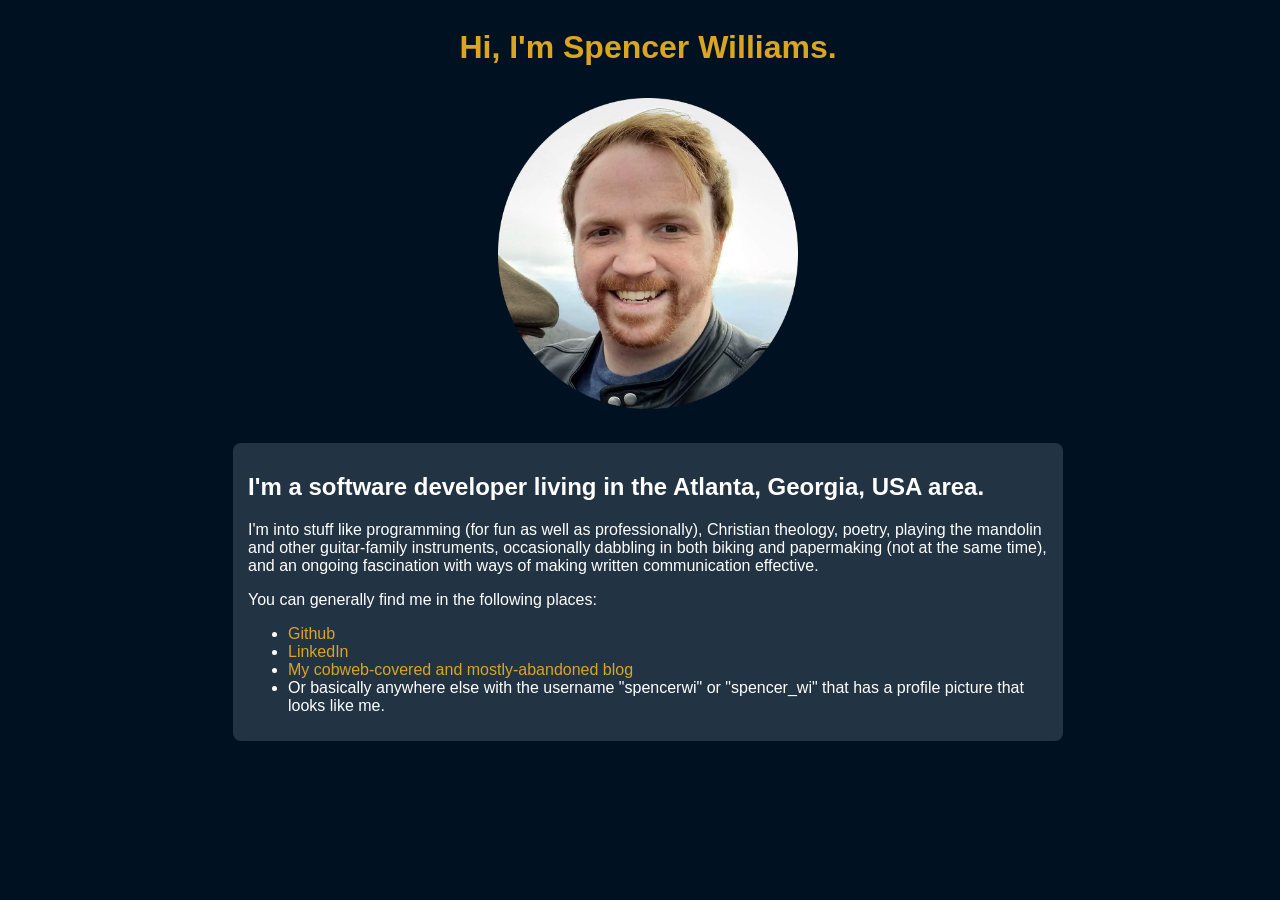
<file: index.html>
<!DOCTYPE html>
<html>
	<head>
		<title>Spencer Williams</title>
		<link rel="stylesheet" href="styles.css" />
	</head>
	<body>
		<h1>Hi, I'm Spencer Williams.</h1>
		<section id="profile_picture">
			<img src="spencerwi.png" 
				alt="A close-up profile photo of Spencer Williams" 
				style="max-width: 300px;"
			/>
		</section>
		<section id="about_me">
			<h2>I'm a software developer living in the Atlanta, Georgia, USA area.</h2>
			<p>
				I'm into stuff like programming (for fun as well as professionally), 
				Christian theology, poetry, playing the mandolin and other guitar-family 
				instruments, occasionally dabbling in both biking and papermaking (not 
				at the same time), and an ongoing fascination with ways of making 
				written communication effective.
			</p>
			<p id="links">
				You can generally find me in the following places:
				<ul>
					<li>
						<a href="https://github.com/spencerwi">Github</a>
					</li>
					<li>
						<a href="https://linkedin.com/in/spencerwi">LinkedIn</a>
					</li>
					<li>
						<a href="https://spencerwi.tumblr.com">My cobweb-covered and mostly-abandoned blog</a>
					</li>
					<li>
						Or basically anywhere else with the username "spencerwi" or "spencer_wi" that has a profile picture that looks like me.
					</li>
				</ul>
			</p>
		</section>
	</body>
</html>
</file>
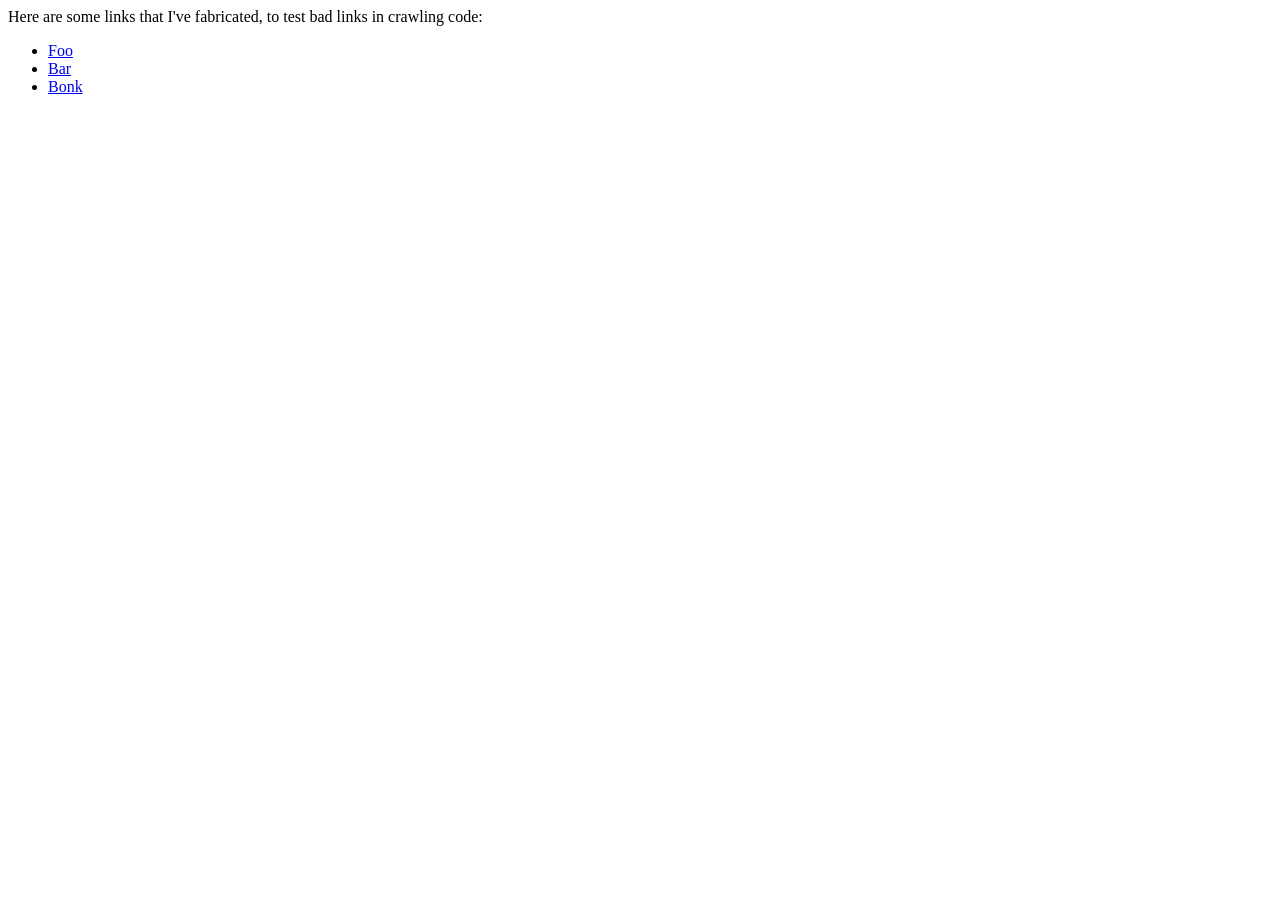
<file: broken-links/index.html>
<html>
    <head>
        <title>Spencerwi's broken-links test page</title>
    </head>
    <body>
        Here are some links that I've fabricated, to test bad links in crawling code:
        <ul>
            <li>
                <a href="foo.html">Foo</a>
            </li>
            <li>
                <a href="bar.html">Bar</a>
            </li>
            <li>
                <a href="bonk.html">Bonk</a>
            </li>
        </ul>
    </body>
</html>
</file>
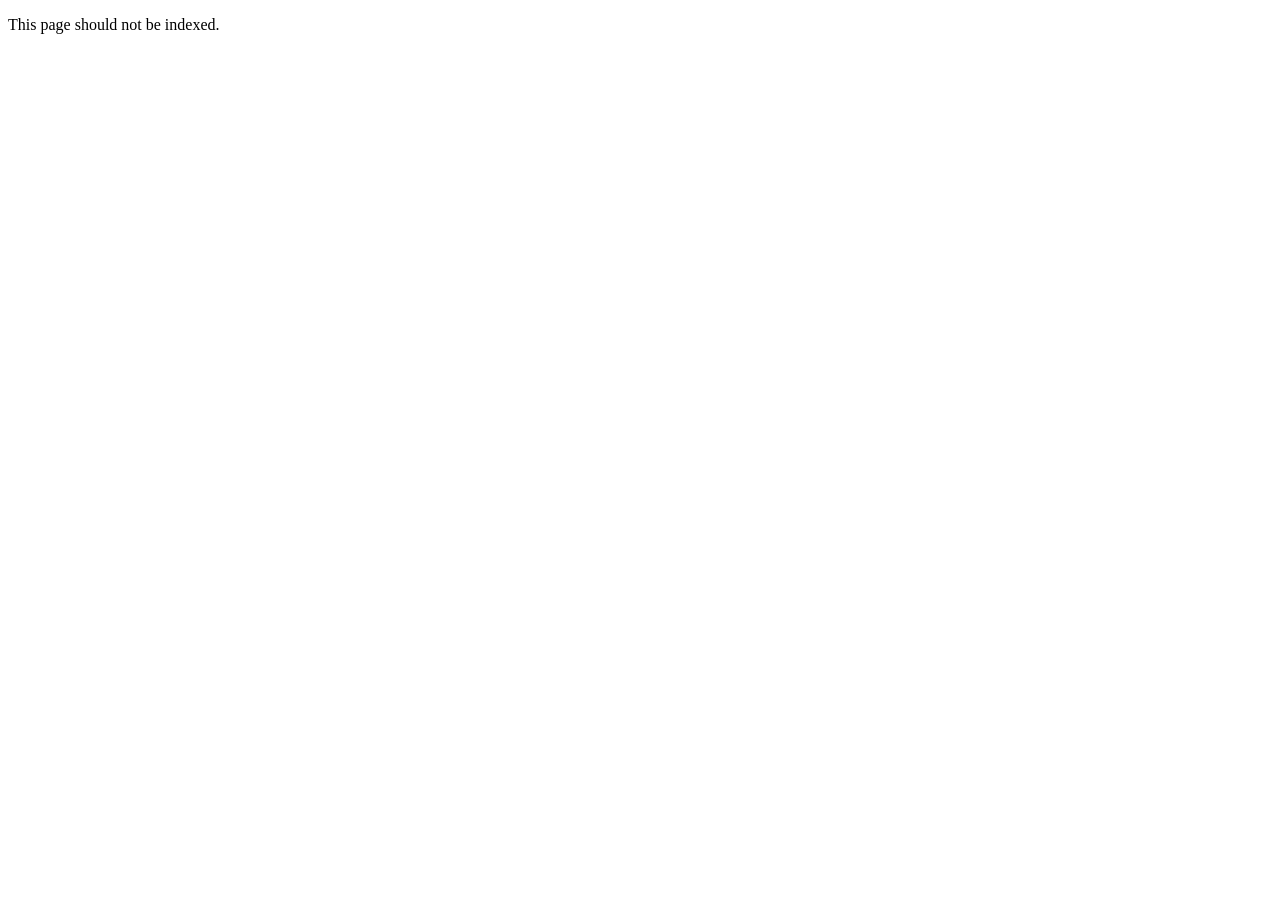
<file: noindex-test/index.html>
<!DOCTYPE html>
<html>
  <head>
    <meta charset="utf-8">
    <meta name="robots" content="noindex">
    <title>Noindex test page</title>
  </head>
  <body>
    <p>This page should not be indexed.</p>
  </body>
</html>
</file>
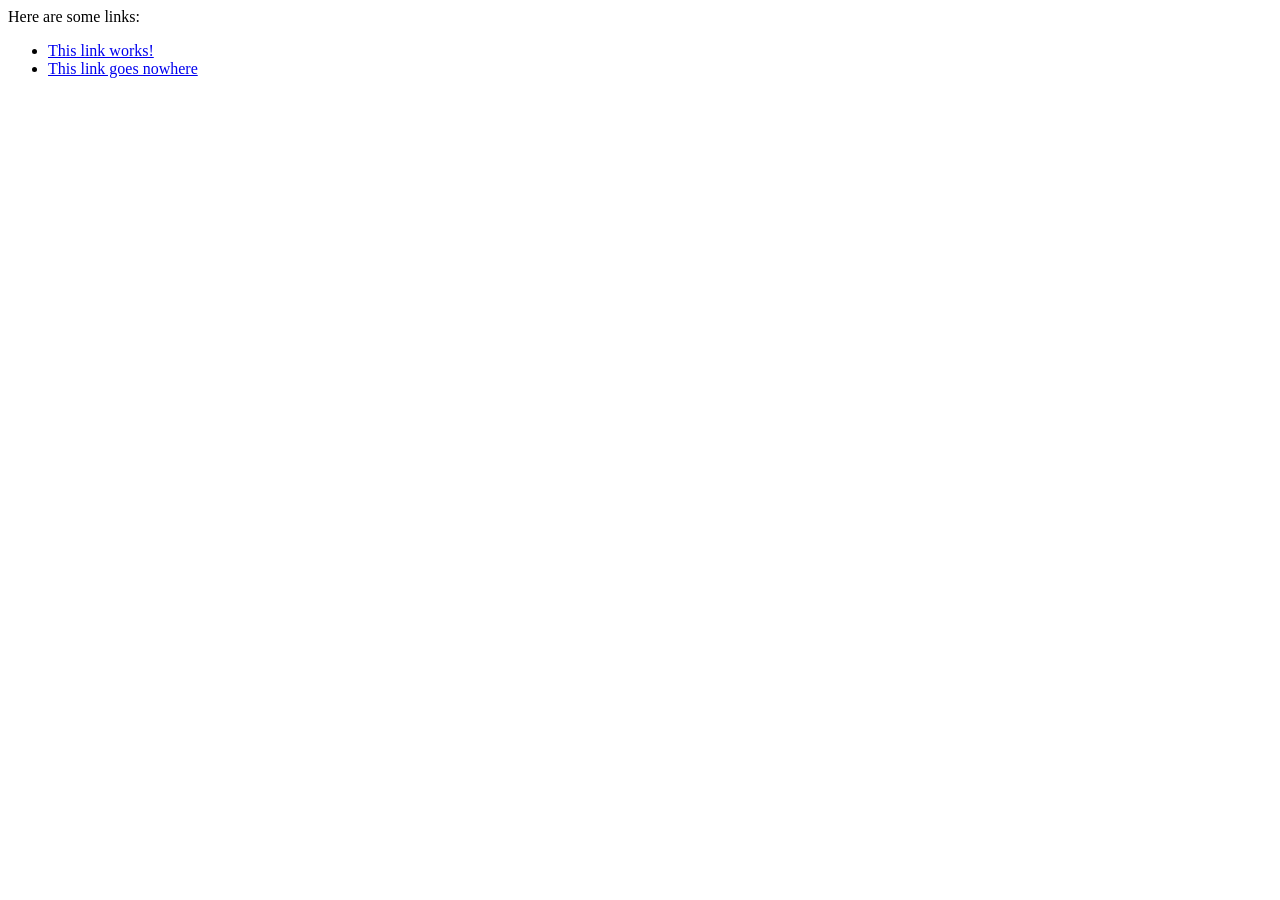
<file: some-broken-links/index.html>
<html>
    <head>
        <title>A page with some links broken but some working</title>
    </head>
    <body>
        Here are some links:
        <ul>
            <li>
                <a href="another-page.html">This link works!</a>
            </li>
            <li>
                <a href="broken.html">This link goes nowhere</a>
            </li>
        </ul>
    </body>
</html>
</file>
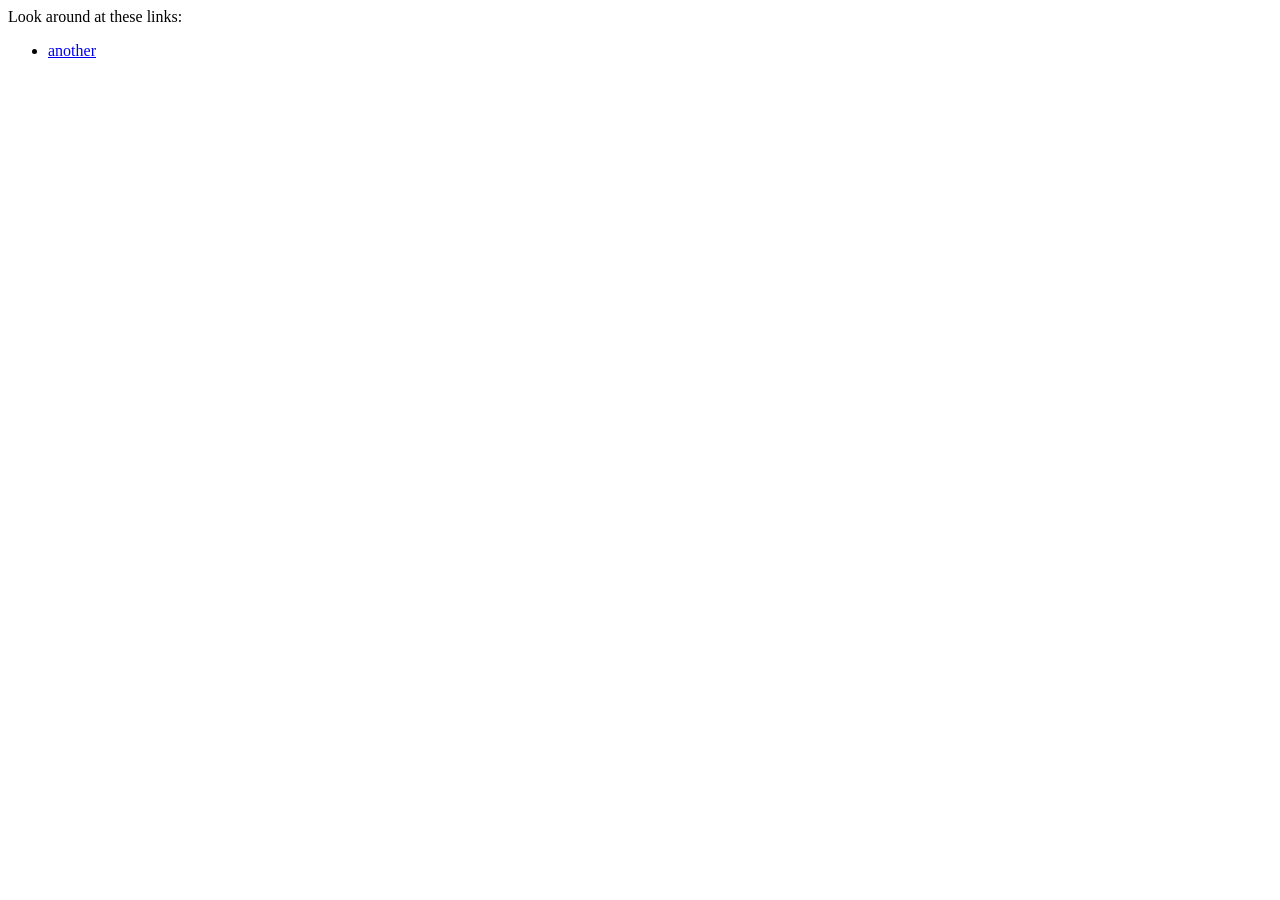
<file: Subdir/index.html>
<html>
    <head>
        <title>Subdir index</title>
    </head>
    <body>
        Look around at these links: 
        <ul>
            <li>
                <a href="another.html">another</a>
            </li>
        </ul>
    </body>
</html>
</file>
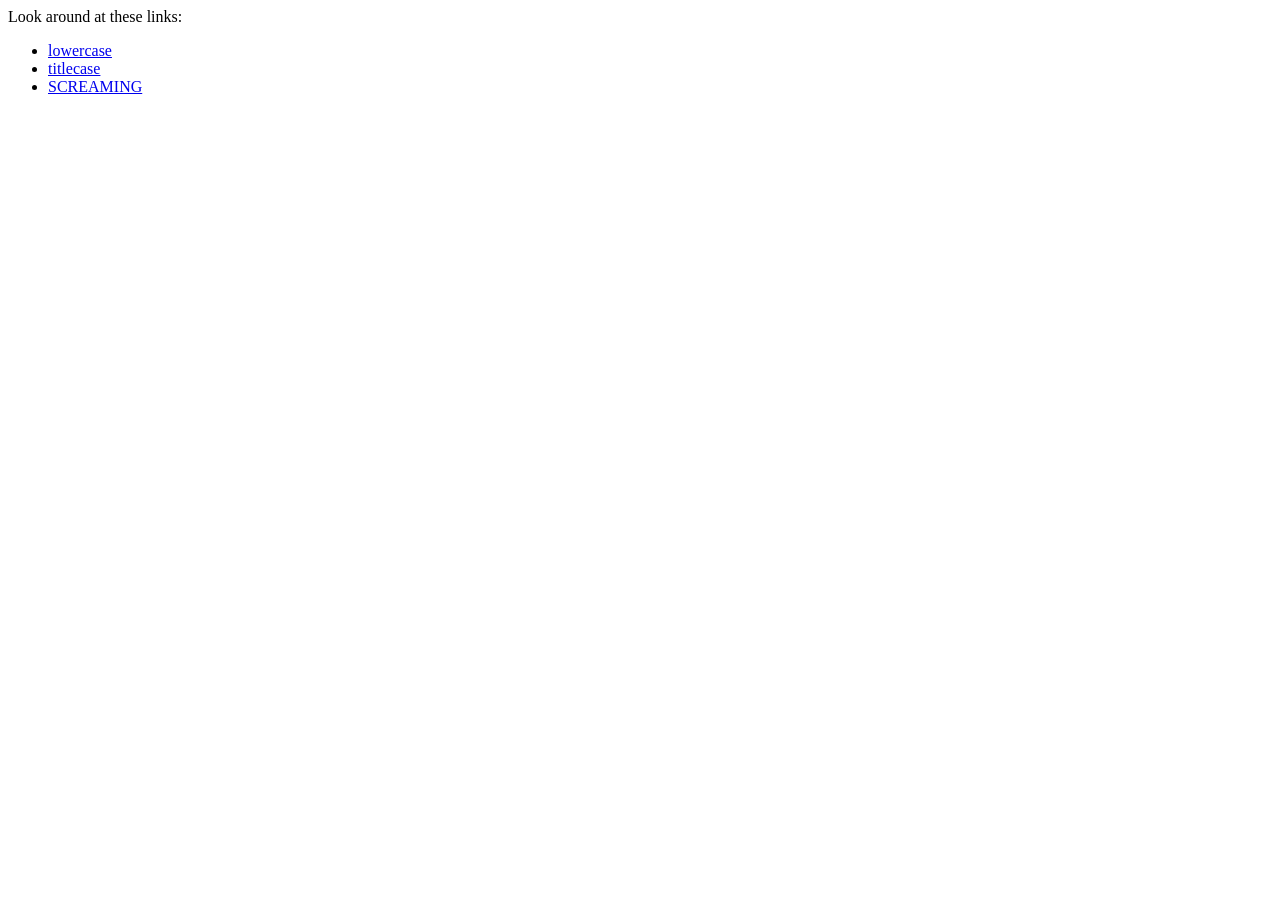
<file: subdir/index.html>
<html>
    <head>
        <title>subdir index</title>
    </head>
    <body>
        Look around at these links: 
        <ul>
            <li>
                <a href="test.html">lowercase</a>
            </li>
            <li>
                <a href="Test.html">titlecase</a>
            </li>
            <li>
                <a href="TEST.html">SCREAMING</a>
            </li>
        </ul>
    </body>
</html>
</file>
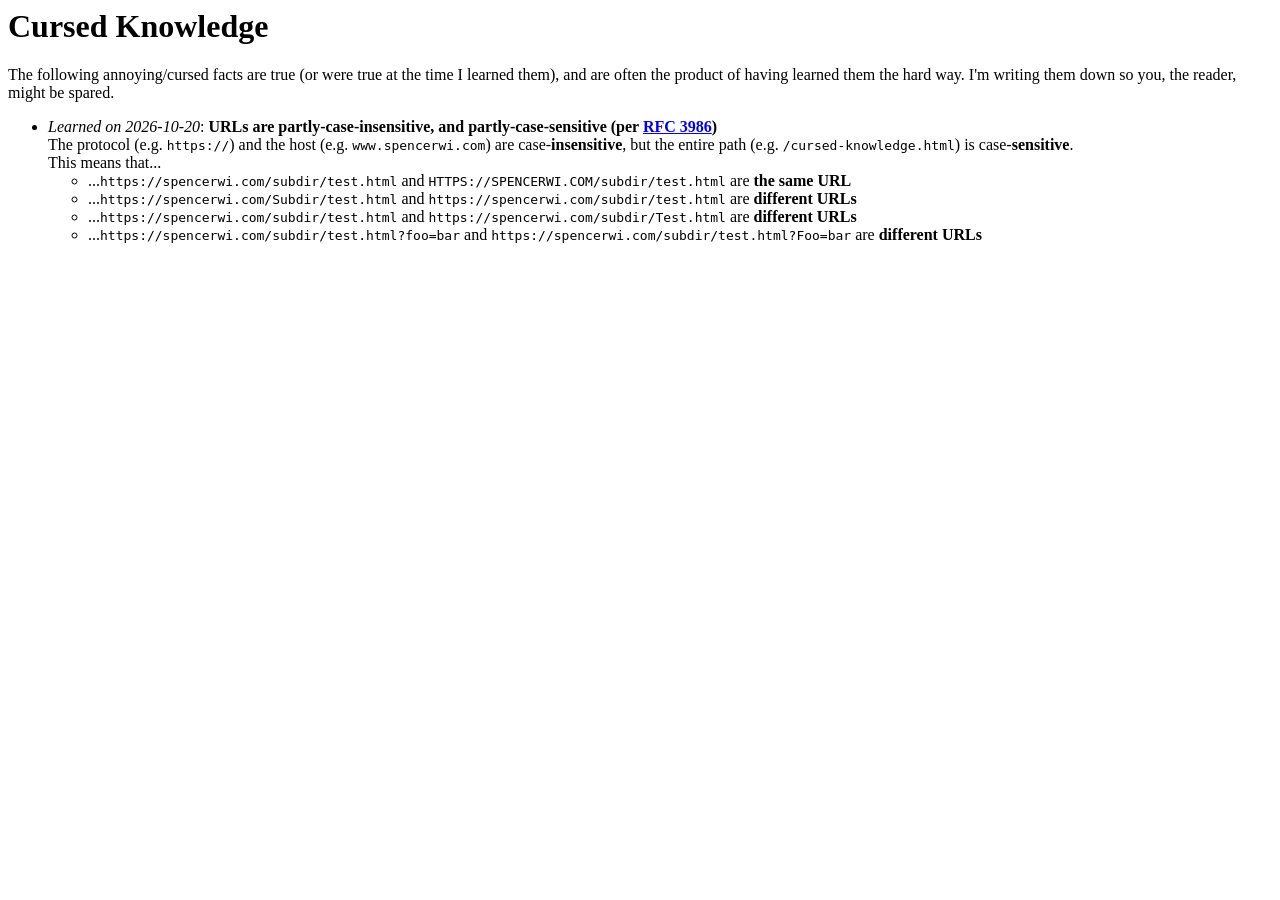
<file: cursed-knowledge.html>
<html>
  <head>
    <title>Cursed Knowledge that Spencer has acquired (usually the hard way)</title>
  </head>
  <body>
    <h1>Cursed Knowledge</h1>
    <p>
      The following annoying/cursed facts are true (or were true at the time I learned them), and are often the product of having learned them the hard way.
      I'm writing them down so you, the reader, might be spared.
    </p>
    <ul>
      <li>
        <em>Learned on <time datetime="2026-10-20">2026-10-20</time></em>:
        <strong>URLs are partly-case-insensitive, and partly-case-sensitive (per <a href="https://datatracker.ietf.org/doc/html/rfc3986#autoid-52">RFC 3986</a>)</strong><br/>
        The protocol (e.g. <code>https://</code>) and the host (e.g. <code>www.spencerwi.com</code>) are case-<strong>insensitive</strong>, 
        but the entire path (e.g. <code>/cursed-knowledge.html</code>) is case-<strong>sensitive</strong>.<br/>
        This means that...
        <ul>
          <li>
            ...<code>https://spencerwi.com/subdir/test.html</code> and <code>HTTPS://SPENCERWI.COM/subdir/test.html</code> are <strong>the same URL</strong>
          </li>
          <li>
            ...<code>https://spencerwi.com/Subdir/test.html</code> and <code>https://spencerwi.com/subdir/test.html</code> are <strong>different URLs</strong>
          </li>
          <li>
            ...<code>https://spencerwi.com/subdir/test.html</code> and <code>https://spencerwi.com/subdir/Test.html</code> are <strong>different URLs</strong>
          </li>
          <li>
            ...<code>https://spencerwi.com/subdir/test.html?foo=bar</code> and <code>https://spencerwi.com/subdir/test.html?Foo=bar</code> are <strong>different URLs</strong>
          </li>
        </ul>
      </li>
    </ul>
  </body>
</html>
</file>
<file: styles.css>
html {
	width: 100%;
	margin: 0;
	padding: 0;
	font-family: Helvetica, Arial, sans-serif;
}

body {
	width: 100%;
	display: flex;
	flex-direction: column;
	align-items: center;
	background: #012;
	color: white;
}

h1 {
	color: goldenrod;
}

section {
	max-width: 800px;
	padding: 10px 15px;
}

#profile_picture {
	margin-bottom: 20px;
}

#about_me, #links {
	background: #234;
	border-radius: 8px;
}
a, a:visited {
	text-decoration: none;
	color: goldenrod;
}
</file>
